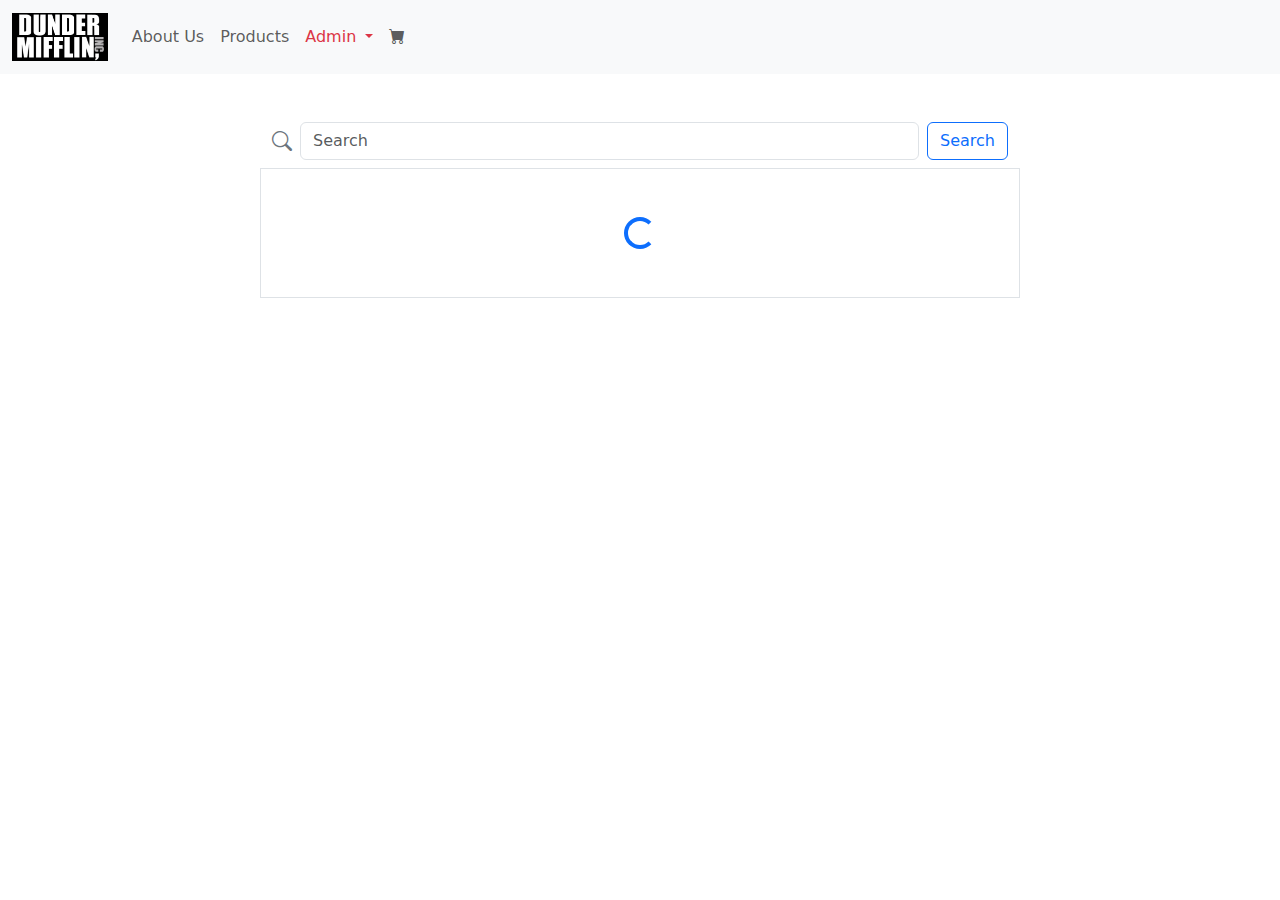
<file: delete_product.html>
<!DOCTYPE html>
<html lang="en">
  <head>
    <meta charset="UTF-8" />
    <meta name="viewport" content="width=device-width, initial-scale=1.0" />
    <!-- BootStrap LINK ONLINE CSS -->
    <!-- <link href="https://cdn.jsdelivr.net/npm/bootstrap@5.3.3/dist/css/bootstrap.min.css" rel="stylesheet" integrity="sha384-QWTKZyjpPEjISv5WaRU9OFeRpok6YctnYmDr5pNlyT2bRjXh0JMhjY6hW+ALEwIH" crossorigin="anonymous"> -->
    <!-- BootStrap Icons -->
    <link rel="stylesheet" href="https://cdn.jsdelivr.net/npm/bootstrap-icons@1.11.3/font/bootstrap-icons.min.css" />
    <!-- BootStrap CSS -->
    <link rel="stylesheet" href="./assets/bootstrap_scss/custom-bootstrap.css" />
    <!-- Style CSS -->
    <link rel="stylesheet" href="./assets/scss/style.css" />
    <title>Dunder Mifflin Home</title>
  </head>
  <body>
    <header>
      <nav id="navbar" class="navbar navbar-expand-lg bg-body-tertiary">
        <div class="container-fluid">
          <a class="navbar-brand" href="./index.html"><img src="./assets/img/dunderLogo.png" class="dunderlogo" alt="dunder mifflin logo" /></a>
          <button
            class="navbar-toggler"
            type="button"
            data-bs-toggle="collapse"
            data-bs-target="#navbarSupportedContent"
            aria-controls="navbarSupportedContent"
            aria-expanded="false"
            aria-label="Toggle navigation"
          >
            <span class="navbar-toggler-icon"></span>
          </button>
          <div class="collapse navbar-collapse" id="navbarSupportedContent">
            <ul class="navbar-nav me-auto mb-2 mb-lg-0">
              <li class="nav-item">
                <a class="nav-link" href="#">About Us</a>
              </li>
              <li class="nav-item">
                <a class="nav-link" href="#">Products</a>
              </li>
              <li class="nav-item dropdown">
                <a class="nav-link dropdown-toggle text-danger" href="#" role="button" data-bs-toggle="dropdown" aria-expanded="false"> Admin </a>
                <ul class="dropdown-menu">
                  <li><a class="dropdown-item" href="./new_product.html">Insert New Product</a></li>
                  <li><a class="dropdown-item" href="./delete_product.html">Delete Product</a></li>
                </ul>
              </li>
              <li class="nav-item">
                <a class="nav-link" href="#"><i class="bi bi-cart-fill"></i></a>
                <!-- <i class="bi bi-cart-check-fill"></i> CARRELLO PIENO -->
              </li>
            </ul>
          </div>
        </div>
      </nav>
    </header>

    <main>
      <!-- Modal INFO -->
      <!-- <div class="modal fade" id="info" tabindex="-1" aria-labelledby="exampleModalLabel" aria-hidden="true">
        <div class="modal-dialog">
          <div class="modal-content">
            <div class="modal-header">
              <h1 class="modal-title fs-5" id="exampleModalLabel">Modal title</h1>
              <button type="button" class="btn-close" data-bs-dismiss="modal" aria-label="Close"></button>
            </div>
            <div class="modal-body">...</div>
            <div class="modal-footer">
              <button type="button" class="btn btn-secondary" data-bs-dismiss="modal">Close</button>
              <button type="button" class="btn btn-primary">Save changes</button>
            </div>
          </div>
        </div>
      </div> -->
      <section class="container mt-5">
        <div class="row justify-content-center">
          <form class="col col-12 col-md-8 searchform d-flex align-items-center mb-2" role="search">
            <label class="text-secondary" for="searchbar" name="lens"> <i id="lens" class="bi-search fs-5"></i></label>
            <input class="form-control mx-2" id="searchbar" type="search" placeholder="Search" aria-label="Search" />
            <button class="btn btn-outline-primary" type="submit">Search</button>
          </form>
          <div id="deletebox" class="deletebox col col-12 col-md-8 border p-0">
            <div class="d-flex justify-content-center bg-white p-5">
              <div class="spinner-border text-primary bg-white" role="status">
                <span class="visually-hidden">Loading...</span>
              </div>
            </div>
          </div>
        </div>
      </section>
    </main>

    <footer></footer>

    <!-- BootStrap JS -->
    <script
      src="https://cdn.jsdelivr.net/npm/bootstrap@5.3.3/dist/js/bootstrap.bundle.min.js"
      integrity="sha384-YvpcrYf0tY3lHB60NNkmXc5s9fDVZLESaAA55NDzOxhy9GkcIdslK1eN7N6jIeHz"
      crossorigin="anonymous"
    ></script>
    <script src="./scripts/script.js"></script>
    <script src="./scripts/navbar.js"></script>
    <script src="./scripts/delete.js"></script>
  </body>
</html>
</file>
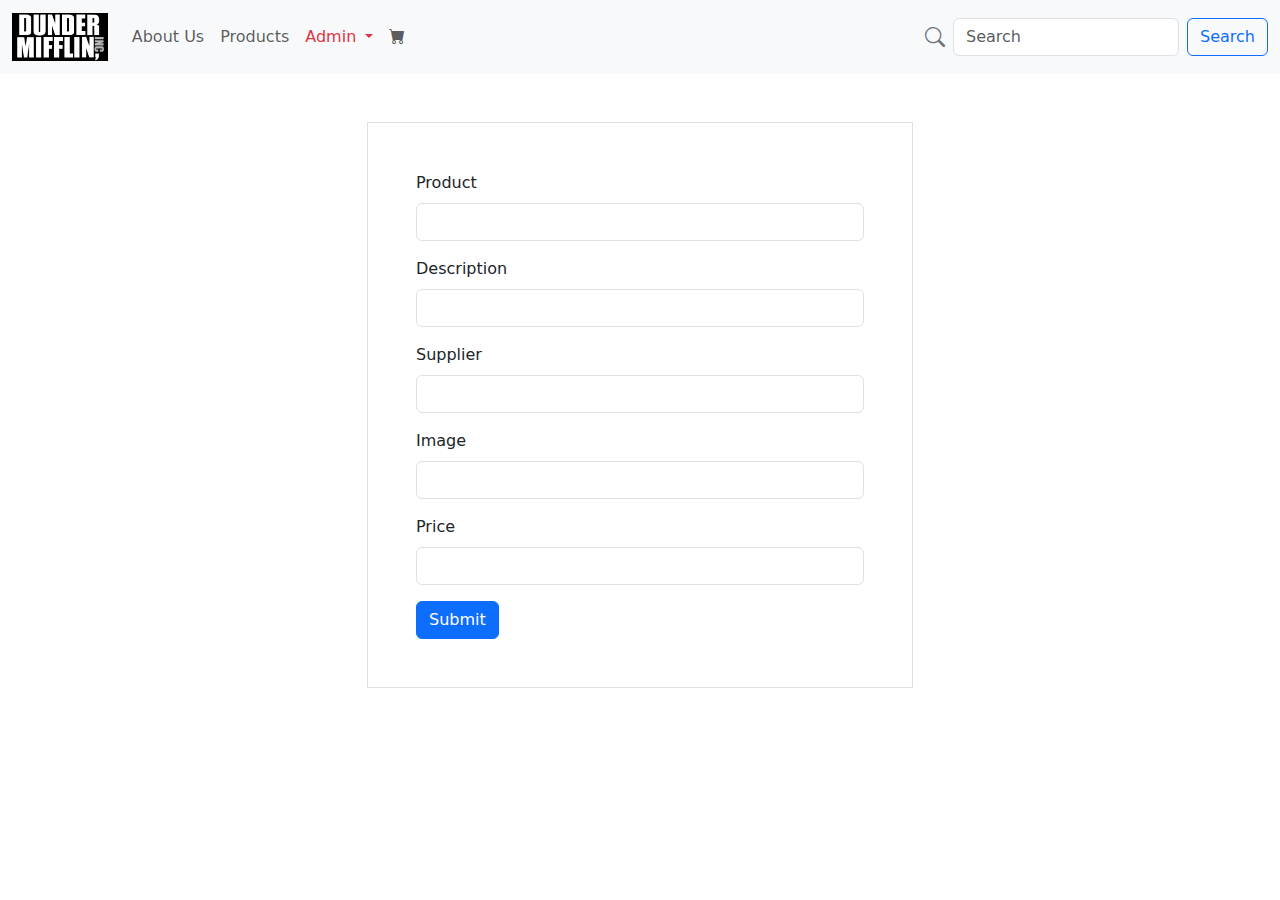
<file: new_product.html>
<!DOCTYPE html>
<html lang="en">
  <head>
    <meta charset="UTF-8" />
    <meta name="viewport" content="width=device-width, initial-scale=1.0" />
    <!-- BootStrap LINK ONLINE CSS -->
    <!-- <link href="https://cdn.jsdelivr.net/npm/bootstrap@5.3.3/dist/css/bootstrap.min.css" rel="stylesheet" integrity="sha384-QWTKZyjpPEjISv5WaRU9OFeRpok6YctnYmDr5pNlyT2bRjXh0JMhjY6hW+ALEwIH" crossorigin="anonymous"> -->
    <!-- BootStrap Icons -->
    <link rel="stylesheet" href="https://cdn.jsdelivr.net/npm/bootstrap-icons@1.11.3/font/bootstrap-icons.min.css" />
    <!-- BootStrap CSS -->
    <link rel="stylesheet" href="./assets/bootstrap_scss/custom-bootstrap.css" />
    <!-- Style CSS -->
    <link rel="stylesheet" href="./assets/scss/style.css" />
    <title>Dunder Mifflin New Product</title>
  </head>
  <body>
    <header>
      <nav id="navbar" class="navbar navbar-expand-lg bg-body-tertiary">
        <div class="container-fluid">
          <a class="navbar-brand" href="./index.html"><img src="./assets/img/dunderLogo.png" class="dunderlogo" alt="dunder mifflin logo" /></a>
          <button
            class="navbar-toggler"
            type="button"
            data-bs-toggle="collapse"
            data-bs-target="#navbarSupportedContent"
            aria-controls="navbarSupportedContent"
            aria-expanded="false"
            aria-label="Toggle navigation"
          >
            <span class="navbar-toggler-icon"></span>
          </button>
          <div class="collapse navbar-collapse" id="navbarSupportedContent">
            <ul class="navbar-nav me-auto mb-2 mb-lg-0">
              <li class="nav-item">
                <a class="nav-link" href="#">About Us</a>
              </li>
              <li class="nav-item">
                <a class="nav-link" href="#">Products</a>
              </li>
              <li class="nav-item dropdown">
                <a class="nav-link dropdown-toggle text-danger" href="#" role="button" data-bs-toggle="dropdown" aria-expanded="false"> Admin </a>
                <ul class="dropdown-menu">
                  <li><a class="dropdown-item" href="#">Insert New Product</a></li>
                </ul>
              </li>
              <li class="nav-item">
                <a class="nav-link" href="#"><i class="bi bi-cart-fill"></i></a>
                <!-- <i class="bi bi-cart-check-fill"></i> CARRELLO PIENO -->
              </li>
            </ul>
            <form class="d-flex align-items-center" role="search">
              <label class="text-secondary" for="searchbar" name="lens"> <i id="lens" class="bi-search fs-5"></i></label>
              <input class="form-control mx-2" id="searchbar" type="search" placeholder="Search" aria-label="Search" />
              <button class="btn btn-outline-primary" type="submit">Search</button>
            </form>
          </div>
        </div>
      </nav>
    </header>

    <main>
      <div class="container mt-5">
        <div class="row justify-content-center">
          <div class="col col-md-8 col-lg-6">
            <form id="formProducts" class="border p-3 p-md-5">
              <div class="mb-3">
                <label for="name" class="form-label">Product</label>
                <input type="text" class="form-control" id="name" />
              </div>
              <div class="mb-3">
                <label for="description" class="form-label">Description</label>
                <input type="text" class="form-control" id="description" />
              </div>
              <div class="mb-3">
                <label for="supplier" class="form-label">Supplier</label>
                <input type="text" class="form-control" id="supplier" />
              </div>
              <div class="mb-3">
                <label for="image" class="form-label">Image</label>
                <input type="text" class="form-control" id="image" />
              </div>
              <div class="mb-3">
                <label for="price" class="form-label">Price</label>
                <input type="number" class="form-control" id="price" />
              </div>
              <button class="btn btn-primary">Submit</button>
            </form>
          </div>
        </div>
      </div>
    </main>

    <footer></footer>
    <!-- BootStrap JS -->
    <script
      src="https://cdn.jsdelivr.net/npm/bootstrap@5.3.3/dist/js/bootstrap.bundle.min.js"
      integrity="sha384-YvpcrYf0tY3lHB60NNkmXc5s9fDVZLESaAA55NDzOxhy9GkcIdslK1eN7N6jIeHz"
      crossorigin="anonymous"
    ></script>
    <script src="./scripts/script.js"></script>
    <script src="./scripts/navbar.js"></script>
    <script src="./scripts/newprod.js"></script>
  </body>
</html>
</file>
<file: assets/scss/style.css>
*,
*::before,
*::after {
  padding: 0;
  margin: 0;
  border: 0;
  box-sizing: border-box;
  z-index: 0;
}

body::-webkit-scrollbar {
  display: none;
}

@keyframes boing {
  from {
    font-size: 3rem;
    color: red;
  }
  50% {
    font-size: 3.5rem;
    color: green;
  }
  to {
    font-size: 3rem;
    color: fuchsia;
  }
}
.pow {
  animation: boing 1s infinite;
}

.dunderlogo {
  max-height: 3rem !important;
}

.promotion {
  background-color: rgb(128, 190, 36);
}

.promotion a {
  color: white;
}

.promotion a:hover {
  background-color: orange;
  color: white;
}

.deletebox div {
  background-color: rgb(249, 249, 249);
}

.deletebox div:nth-child(odd) {
  background-color: rgb(235, 235, 235);
}

.deletebox {
  cursor: pointer;
}

.deletebox div:hover {
  background-color: rgb(185, 185, 185);
  color: white;
}

.infotext:hover {
  color: white !important;
}

.deletetext:hover {
  color: white !important;
}

.infotext:active {
  color: black !important;
}

.deletetext:active {
  color: black !important;
}

form:hover {
  background-color: white !important;
}

.navbar {
  position: relative;
  z-index: 1040;
}/*# sourceMappingURL=style.css.map */
</file>
